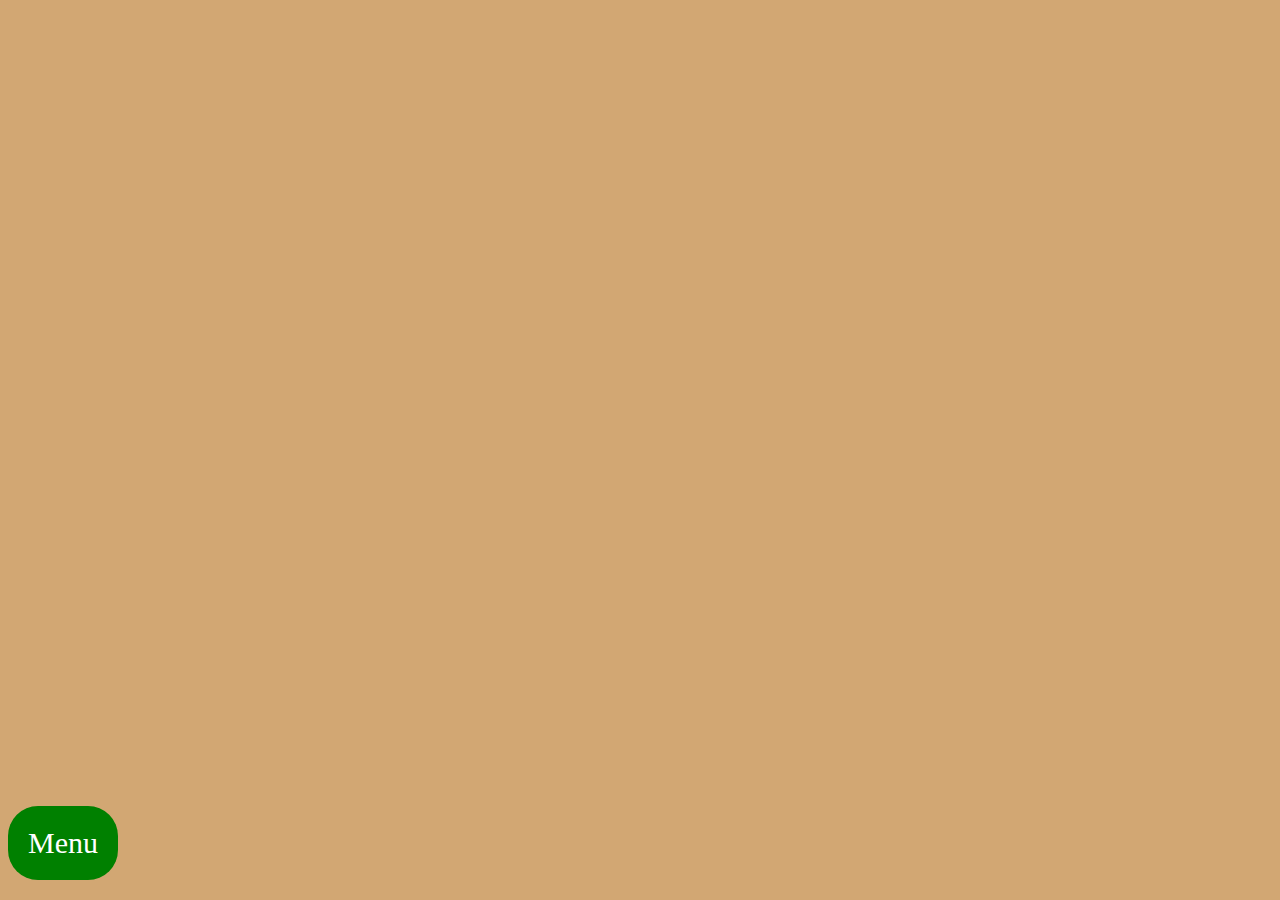
<file: 0-structure.html>
<!DOCTYPE html>
<html lang="fr">
<head>
    <meta charset="UTF-8">
    <meta name="viewport" content="width=device-width, initial-scale=1.0">
    <link rel="stylesheet" href="CSS/style.css">
    <title>Structure</title>
</head>
<body>
    <a href="/" class="myBtn">Menu</a>
</body>
</html>
</file>
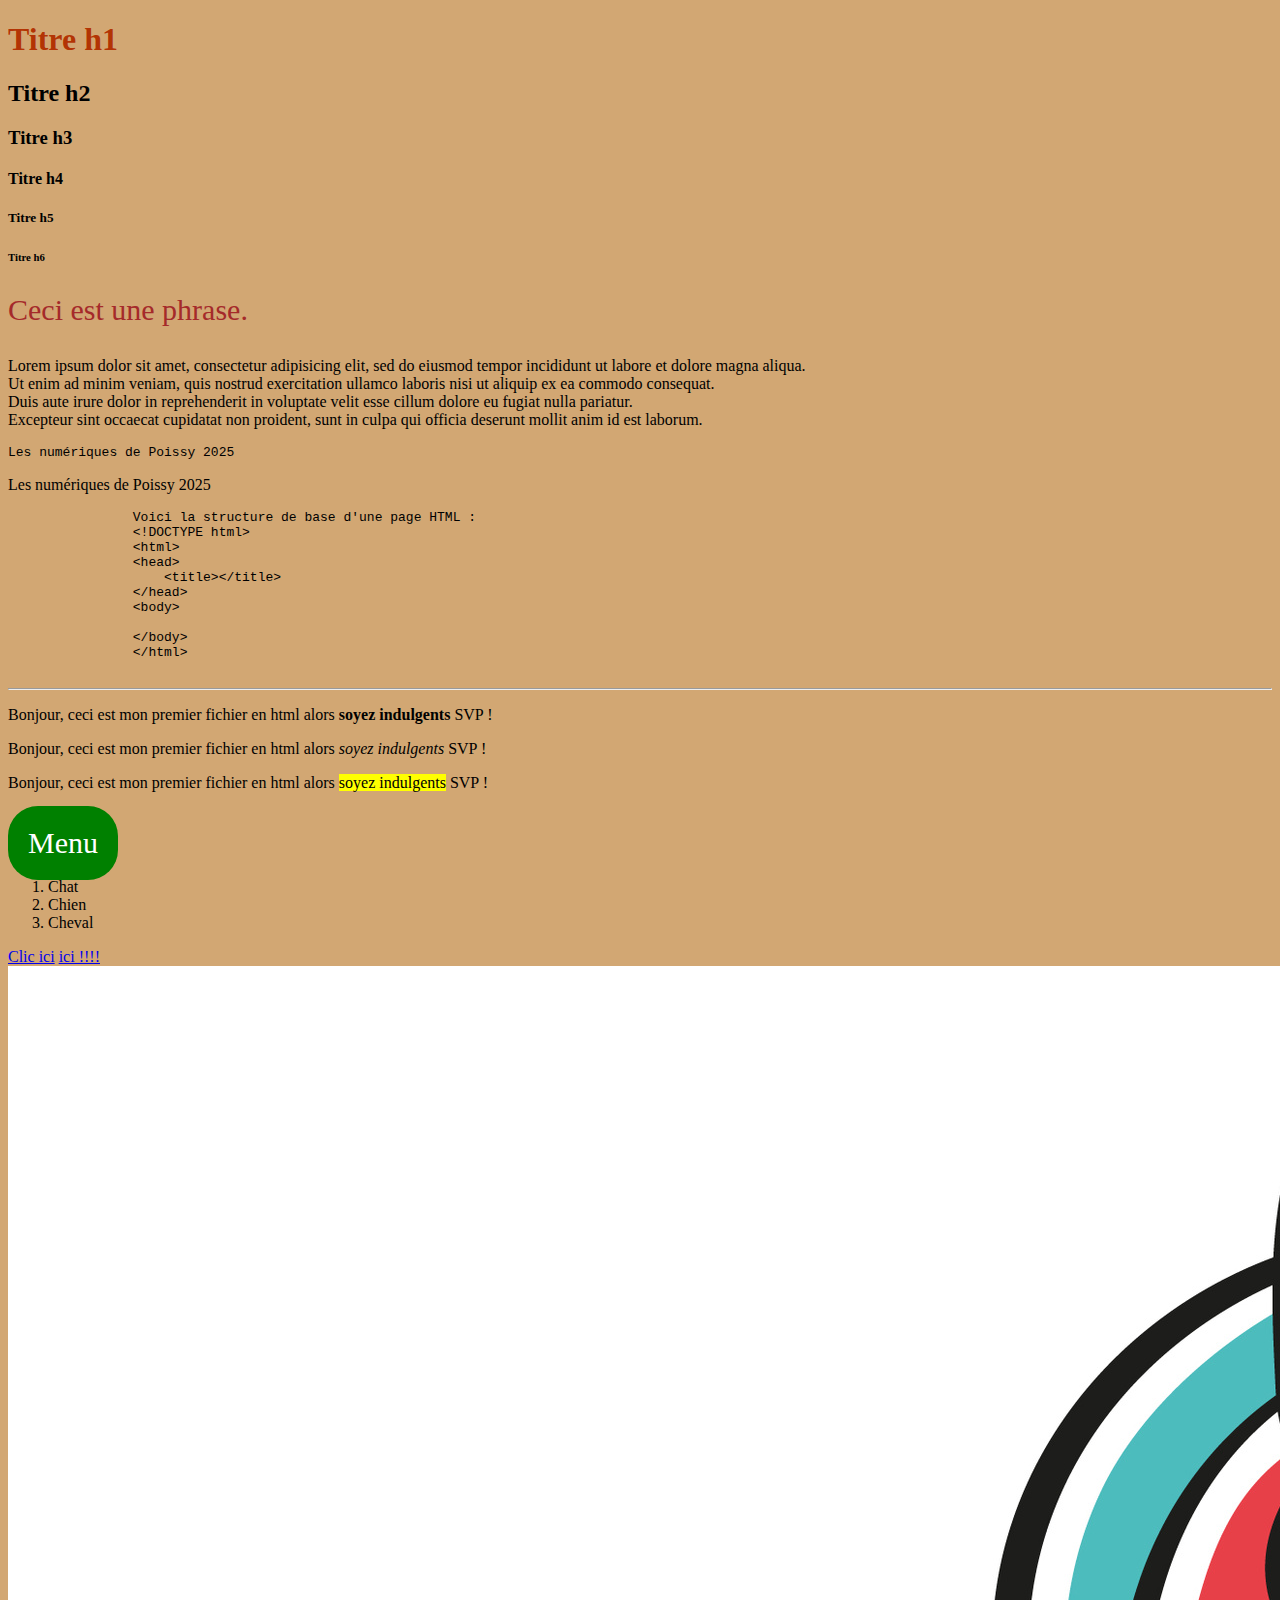
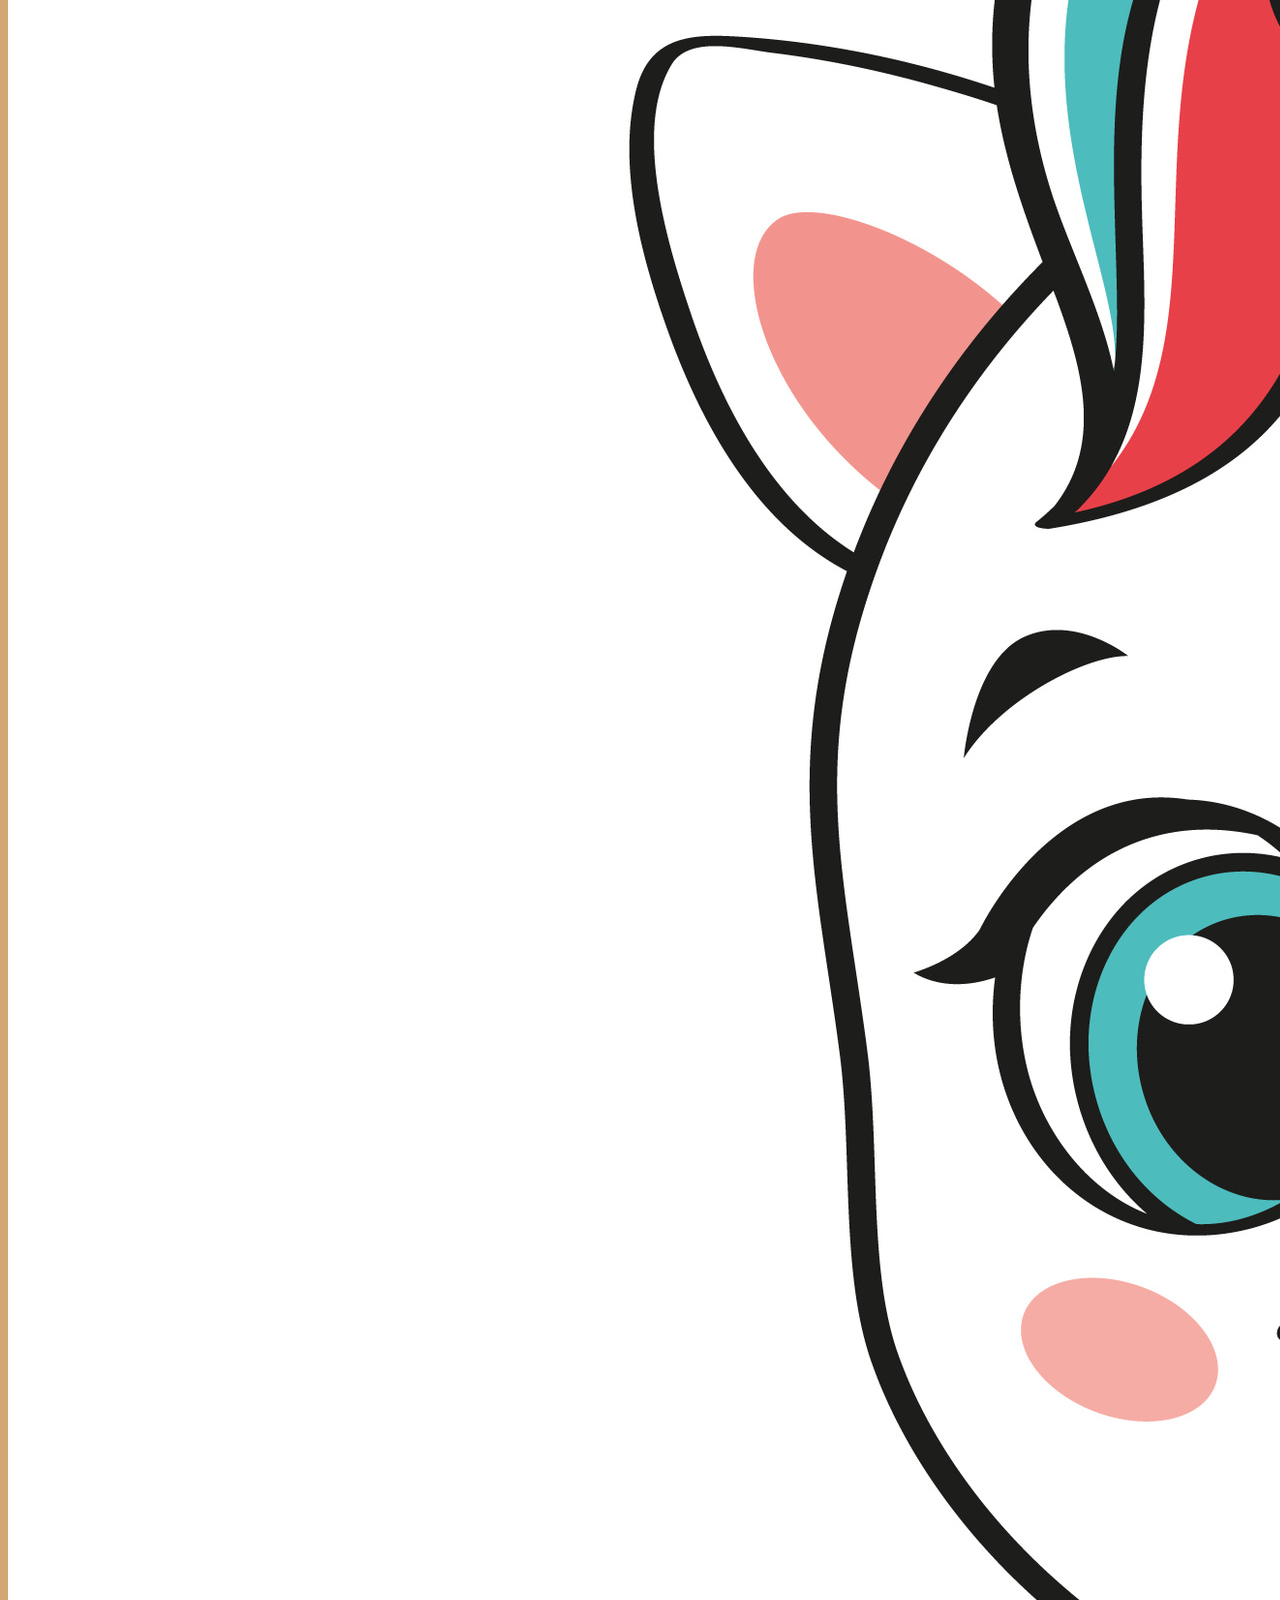
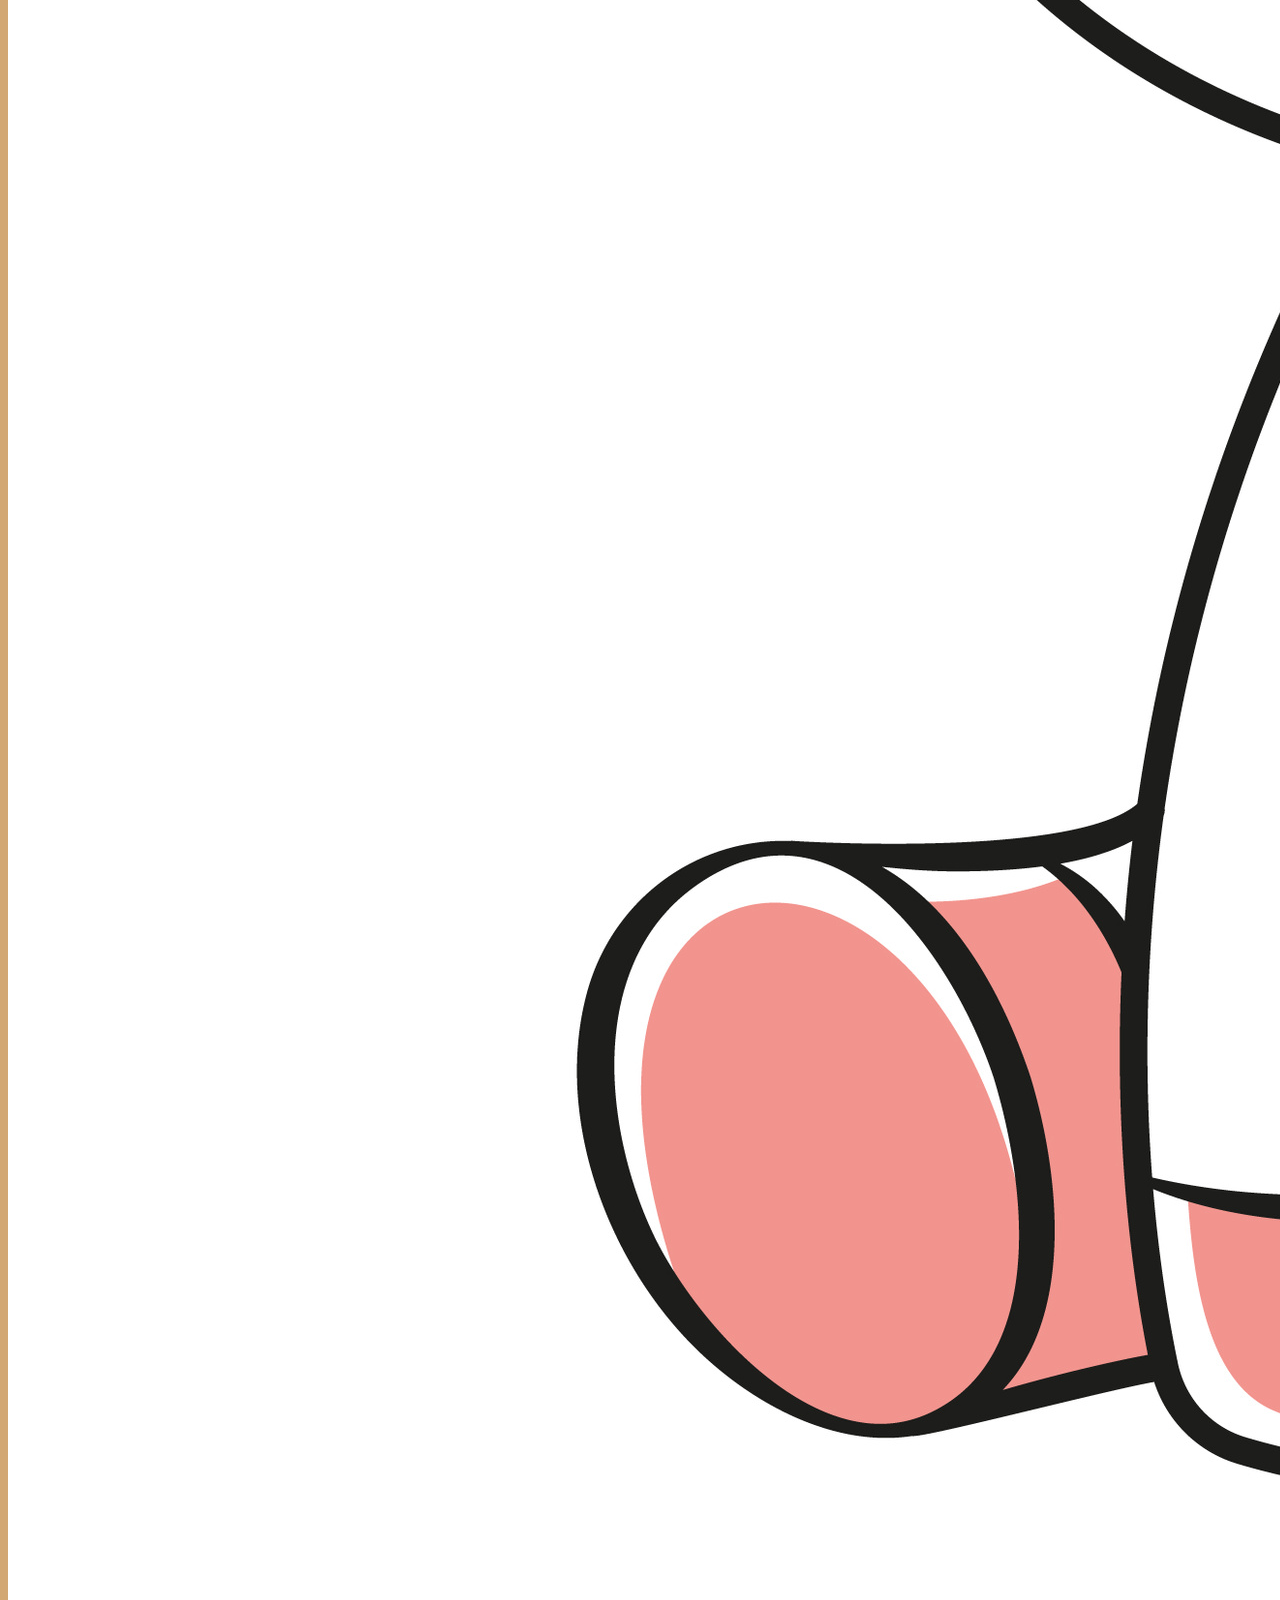
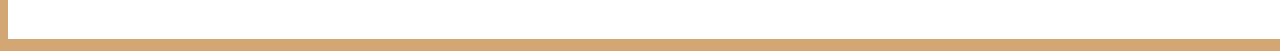
<file: 1-balises.html>
<!-- DOCTYPE est la première balise obligatoire dans une page HTML : elle désigne le type de document pour le navigateur -->
<!DOCTYPE html>
<!-- langue de la page -->
<html lang="fr">
    <!-- la balise HEAD contient les paramètres de la page HTML qui sont invisibles pour l'internaute -->
    <head>
        <!-- encodage des caractères pour la gestion de l'affichage des caractères spéciaux -->
        <meta charset="UTF-8">
        <!-- contrôler la mise en page sur les navigateurs mobiles ici le 1.0 signifie qu'il n'y a pas de zoom -->
        <meta name="viewport" content="width=device-width, initial-scale=1.0">
        <!-- description sous le titre dans la recherche google -->
        <meta name="description" content="Ma première page HTML">
        <!-- auteur du site -->
        <meta name="author" content="Vera">
        <!-- Les mots clefs en rapport avec la recheche que fera le visiteur, a perdu de son importance-->
        <meta name="keywords" content="html, page html, bases html/css, ..."> 
        <!--Titre du site apparaissant  dans l'onglet et en résultat de recherche google-->
        <title>Mes 1er balises</title>
        <!-- Les liens --> 
        <!-- Pour charger un fichier -->
        <!-- relie le fichier HTML au fichier de mise en forme CSS(Cascading Style Sheets) -->
        <link rel="stylesheet" href="CSS/style.css"/>
        <!-- Lien pour les polices utilisées ici via "Google-Font" -->
        <link href="https://fonts.googleapis.com/css?family=Indie+Flower" rel="stylesheet">
        <link href="https://fonts.googleapis.com/css?family=Josefin+Sans" rel="stylesheet">
    </head>

    <body>
        <!-- Les titres -->
        <h1>Titre h1</h1>
        <h2>Titre h2</h2>
        <h3>Titre h3</h3>
        <h4>Titre h4</h4>
        <h5>Titre h5</h5>
        <h6>Titre h6</h6>

        <p class="myP">Ceci est une phrase.</p>
        <!-- les retours à la ligne -->
        <p>
            <!-- attention ne pas abuser du br et appliquer plutôt des espaces avec du css -->
            Lorem ipsum dolor sit amet, consectetur adipisicing elit, sed do eiusmod tempor incididunt ut labore et dolore magna aliqua. 
            <br />
            Ut enim ad minim veniam, quis nostrud exercitation ullamco laboris nisi ut aliquip ex ea commodo consequat. 
            <br />
            Duis aute irure dolor in reprehenderit in voluptate velit esse cillum dolore eu fugiat nulla pariatur. 
            <br />
            Excepteur sint occaecat cupidatat non proident, sunt in culpa qui officia deserunt mollit anim id est laborum.
        </p>

        <!-- paragraphe préformaté -->
        <pre>Les numériques de Poissy 2025</pre>
        <p>Les numériques de Poissy 2025</p>

        <!-- Le code -->
        <code>
            <pre>
                Voici la structure de base d'une page HTML :
                &lt;!DOCTYPE html>
                &lt;html>
                &lt;head>
                    &lt;title>&lt;/title>
                &lt;/head>
                &lt;body>
                
                &lt;/body>
                &lt;/html> 
            </pre>
        </code>

        <!-- horizontal rule ==> barre horizontal -->
        <hr />

        <!-- La mise en valeur -->
        <!-- STRONG -->
        <p>Bonjour, ceci est mon premier fichier en html alors <strong>soyez indulgents</strong> SVP !</p>

        <!-- EM petite mise en valeur -->
        <p> Bonjour, ceci est mon premier fichier en html alors <em>soyez indulgents</em> SVP ! </p>

        <!-- MARK fait ressortir visuellement une portion de texte -->
        <p> Bonjour, ceci est mon premier fichier en html alors <mark>soyez indulgents</mark> SVP ! </p>

        <!-- Les listes --> 
        <!-- non ordonnée (à puces) -->
        <ul>
            <li>Chat</li>
            <li>Chien</li>
            <li>Cheval</li>
        </ul>

        <!-- ordonnée (numérotée) -->
        <ol>
            <li>Chat</li>
            <li>Chien</li>
            <li>Cheval</li>
        </ol>

        <!-- Pour accéder à une URL (site web) --> 
        <a href="https://colorhunt.co/">Clic ici</a>
        <a href="https://google.fr">ici !!!!</a>

        <img src="img/AdobeStock_370420780.jpeg" alt="image de licorne.">
        <a href="/" class="myBtn">Menu</a>
    </body>

</html>
</file>
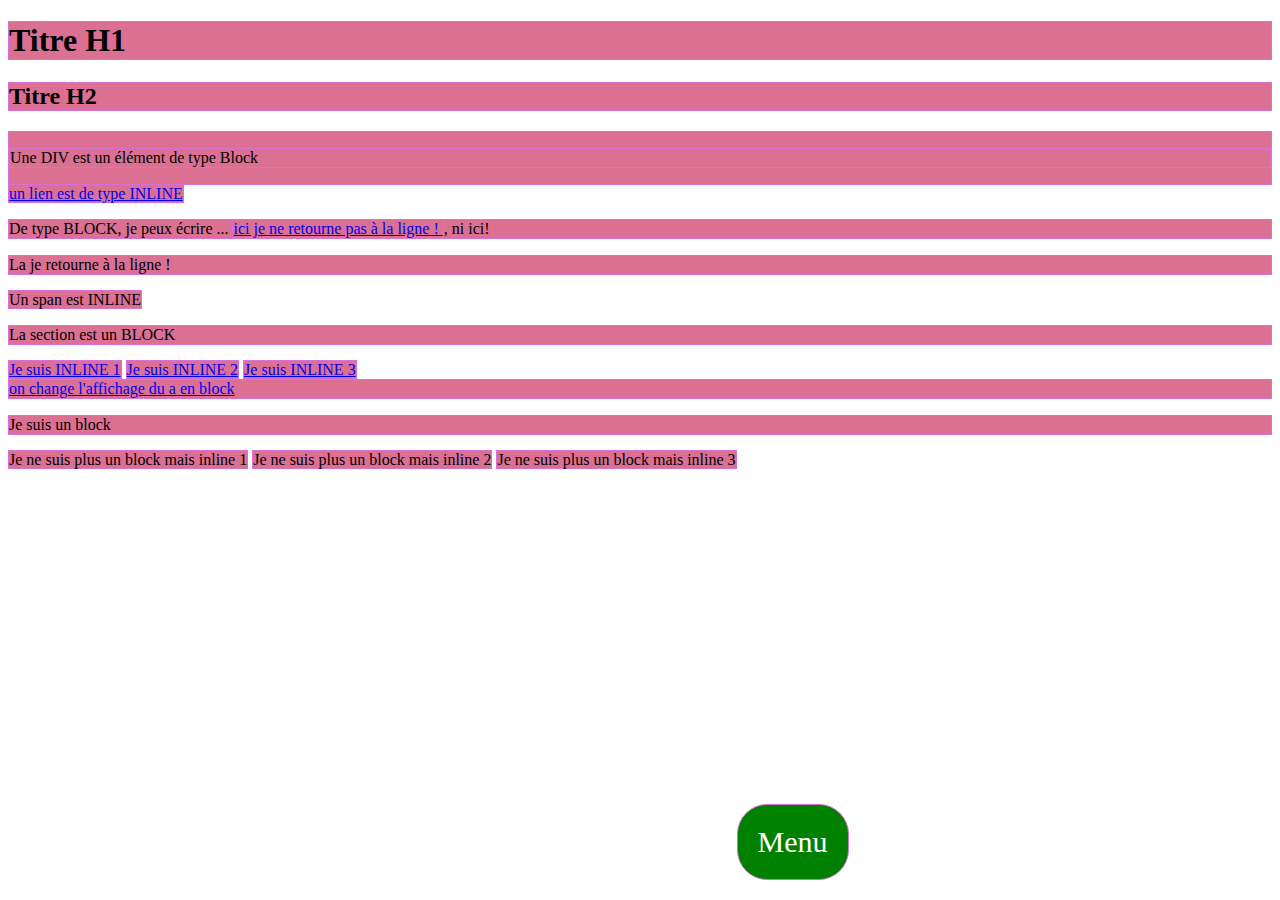
<file: 10-display.html>
<!DOCTYPE html>
<html lang="fr">
<head>
    <meta charset="UTF-8">
    <meta name="viewport" content="width=device-width, initial-scale=1.0">
    <title>Display</title>
    <link rel="stylesheet" href="CSS/display.css">
</head>
<body>
    <h1>Titre H1</h1>
    <h2>Titre H2</h2>
    <div>
        <p>Une DIV est un élément de type Block</p>
    </div>
    <a href="https://google.com">un lien est de type INLINE</a>
    <p>
        De type BLOCK, je peux écrire ...
        <a href="#">ici je ne retourne pas à la ligne ! </a>,
        ni ici!
    </p>
    <p>
        La je retourne à la ligne !
    </p>
    <span>Un span est INLINE</span>
    <section>
        <p>La section est un BLOCK</p>
    </section>
    <a href="#">Je suis INLINE 1</a>
    <a href="#">Je suis INLINE 2</a>
    <a href="#">Je suis INLINE 3</a>
    <a href="#" class="block">on change l'affichage du a en block</a>
    <p>Je suis un block</p>
    <p class="inline">Je ne suis plus un block mais inline 1</p>
    <p class="inline">Je ne suis plus un block mais inline 2</p>
    <p class="inline">Je ne suis plus un block mais inline 3</p>
    <a href="/" class="myBtn">Menu</a>
</body>
</html>
</file>
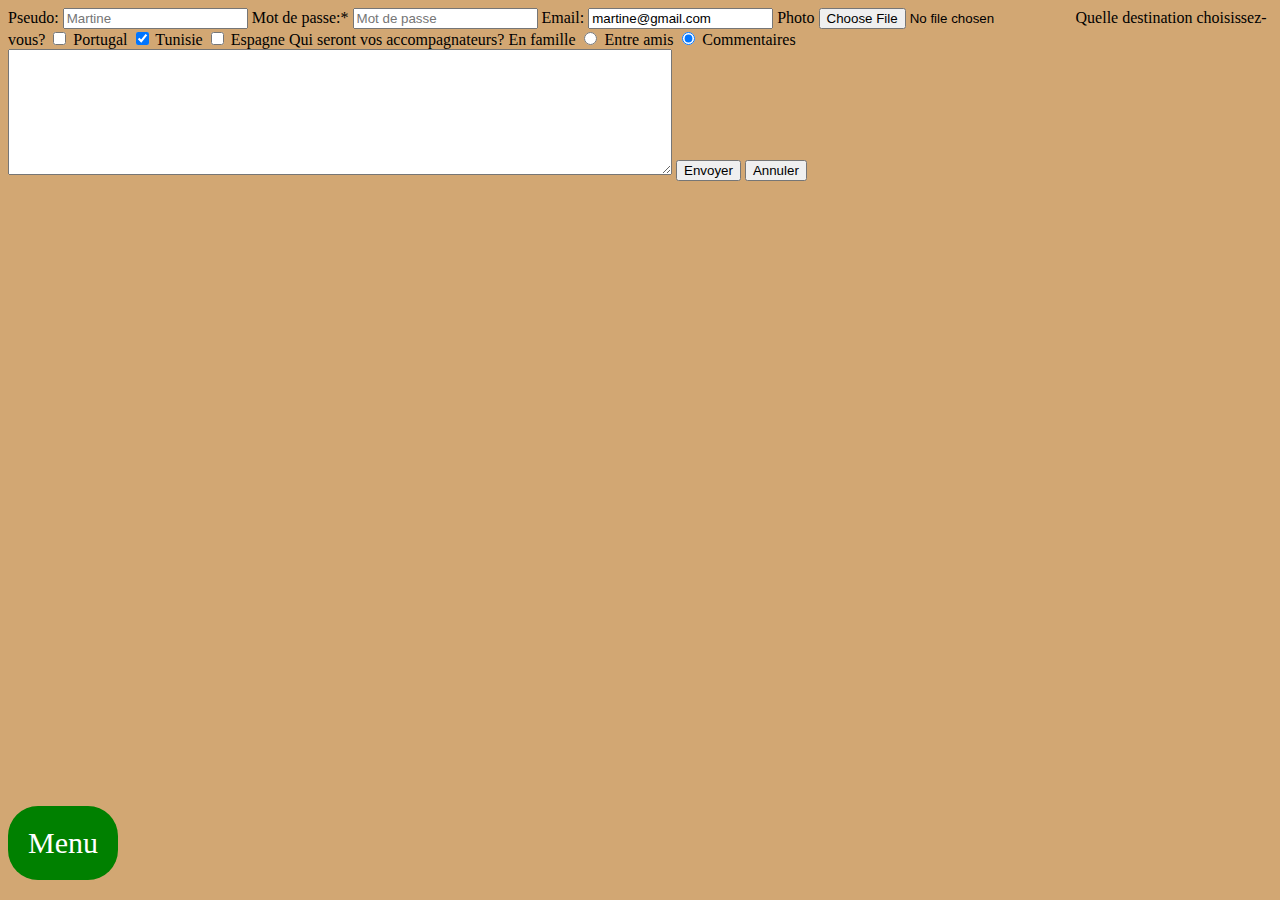
<file: 3-formulaire.html>
<!DOCTYPE html>
<html lang="fr">
<head>
    <meta charset="UTF-8">
    <meta name="viewport" content="width=device-width, initial-scale=1.0">
    <link rel="stylesheet" href="CSS/style.css">
    <title>Formulaire</title>
</head>
<body>
    <!-- je déclare mon formulaire avec la balise form -->
    <form>
        <!-- Deux manières de déclarer le label -->
        <label for="pseudo">Pseudo:
            <!-- input dans label -->
            <input type="text" id="pseudo" name="pseudo" placeholder="Martine" required />
            <!-- 
                l'id combiné à for permet de lier le label à l'input
                type précise le type de donnée récupérée,
                name sera utilisé en php pour récupérer la donnée, 
                le placeholder contient le texte qui apparaît dans l'input
                required précise au navigateur que le champs est à renseigner obligatoirement
            -->
        </label>
        <label for="password">Mot de passe:<span title="le mot de passe peut contenir...">*</span></label>
        <input type="password" id="password" name="password" placeholder="Mot de passe" required/>
        
        <!-- email -->
        <label for="mail">Email:</label>
        <input type="email" id="mail" name="mail" value="martine@gmail.com"/>
    
        <!-- fichier -->
        <label for="photo">Photo</label>
        <input type="file" id="photo" name="photo"/>

        <!-- cases à cocher checkbox-->
        <!-- plusieurs choix -->
        <legende>Quelle destination choisissez-vous?</legende>
        <input type="checkbox" id="q1" name="q1"/>
        <label for="q1">Portugal</label>
        <input type="checkbox" id="q2" name="q2" checked>
        <label for="q2">Tunisie</label>
        <input type="checkbox" id="q3" name="q3">
        <label for="q3">Espagne</label>

        <!-- cases à cocher radio-->
        <!-- un choix -->
        <legende>Qui seront vos accompagnateurs?</legende>

        <label for="family">En famille</label>
        <input type="radio" id="family" name="family">
        
        <label for="friends">Entre amis</label>
        <input type="radio" id="friends" name="friends" checked>

        <!-- zone de texte -->
        <label for="commentaires">Commentaires</label>
        <textarea name="commentaires" id="commentaires" cols="80" rows="8"></textarea>
        <!-- rows=nombre de lignes - cols=nombre de colonnes/caractères -->

        <!-- bouton envoi du formulaire -->
        <input type="submit" name="inscription" value="Envoyer">

        <!-- bouton pour vider le formulaire -->
        <input type="reset" name="annuler" value="Annuler">
    </form>
    <a href="/" class="myBtn">Menu</a>
</body>
</html>
</file>
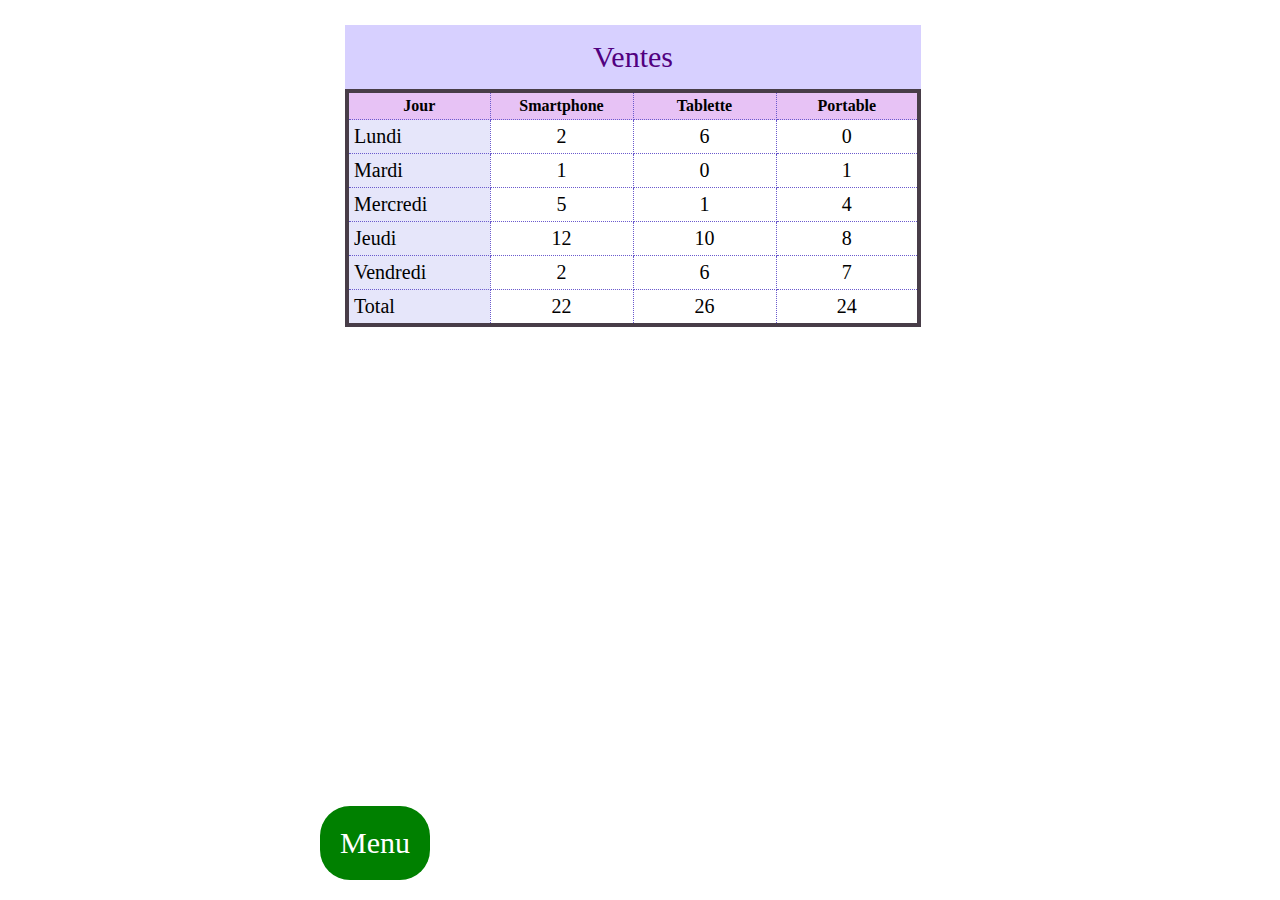
<file: 4-tableau.html>
<!DOCTYPE html>
<html lang="fr">
<head>
    <meta charset="UTF-8">
    <meta name="viewport" content="width=device-width, initial-scale=1.0">
    <title>Tableau</title>
    <link rel="stylesheet" href="CSS/tableau.css">
</head>
<body>
    <!-- ouverture du tableau -->
    <table>
            <!-- titre du tableau (cellules fusionnées) -->
            <caption>Ventes</caption>

            <!-- en-tête du tableau -->
            <thead>
                <!-- tr = rang (t = tableau / r = row = rangée) -->
                <tr>
                    <!-- th = titres ou en-têtes (t = tableau / h = head = tête) -->
                    <th>Jour</th>
                    <th>Smartphone</th>
                    <th>Tablette</th>
                    <th>Portable</th>
                </tr>
            </thead> 

            <!-- tbody = corps du tableau -->
            <tbody>
                <!-- tr = rang (t = tableau / r = row = rangée) -->
                <tr>
                    <td>Lundi</td>
                    <td>2</td>
                    <td>6</td>
                    <td>0</td>
                </tr>
                <!-- tr = rang (t = tableau / r = row = rangée) -->
                <tr>
                    <td>Mardi</td>
                    <td>1</td>
                    <td>0</td>
                    <td>1</td>
                </tr>
                <!-- tr = rang (t = tableau / r = row = rangée) -->
                <tr>
                    <td>Mercredi</td>
                    <td>5</td>
                    <td>1</td>
                    <td>4</td>
                </tr>
                <!-- tr = rang (t = tableau / r = row = rangée) -->
                <tr>
                    <td>Jeudi</td>
                    <td>12</td>
                    <td>10</td>
                    <td>8</td>
                </tr>
                <!-- tr = rang (t = tableau / r = rang) -->
                <tr>
                    <td>Vendredi</td>
                    <td>2</td>
                    <td>6</td>
                    <td>7</td>
                </tr>
            </tbody>

            <!-- tfoot = bas/fin du tableau -->
            <tfoot>
                <tr>
                     <!-- td = cellules -->
                     <td>Total</td>
                     <td>22</td>
                     <td>26</td>
                     <td>24</td>
                </tr>
            </tfoot>
    </table>
    <a href="/">Menu</a>
</body>
</html>
</file>
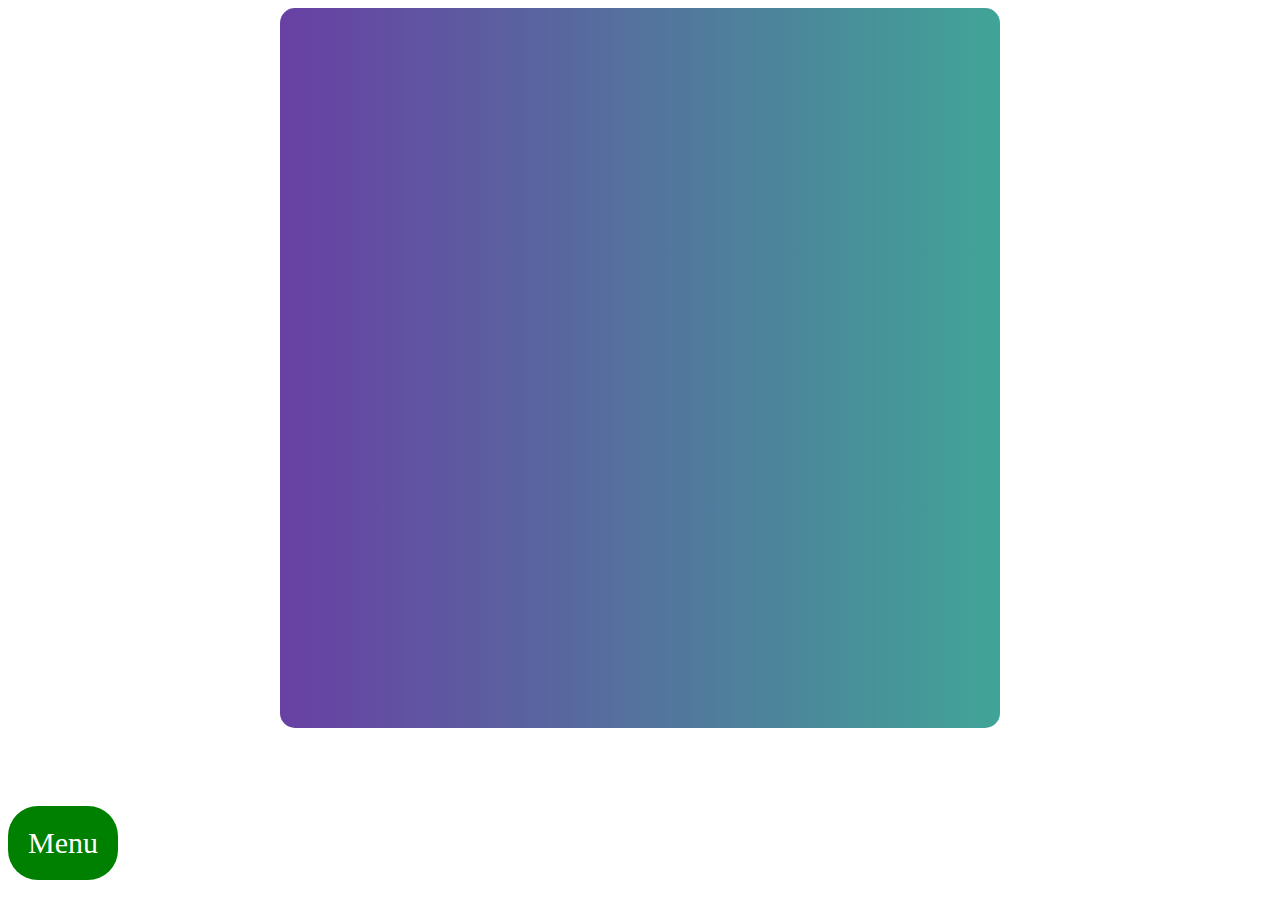
<file: 5-degrade.html>
<!DOCTYPE html>
<html lang="fr">
<head>
    <meta charset="UTF-8">
    <meta name="viewport" content="width=device-width, initial-scale=1.0">
    <title>Dégradé</title>
    <link rel="stylesheet" href="CSS/degrade.css">
</head>
<body>
    <div class="contenu"></div>
    <a href="/">Menu</a>
</body>
</html>
</file>
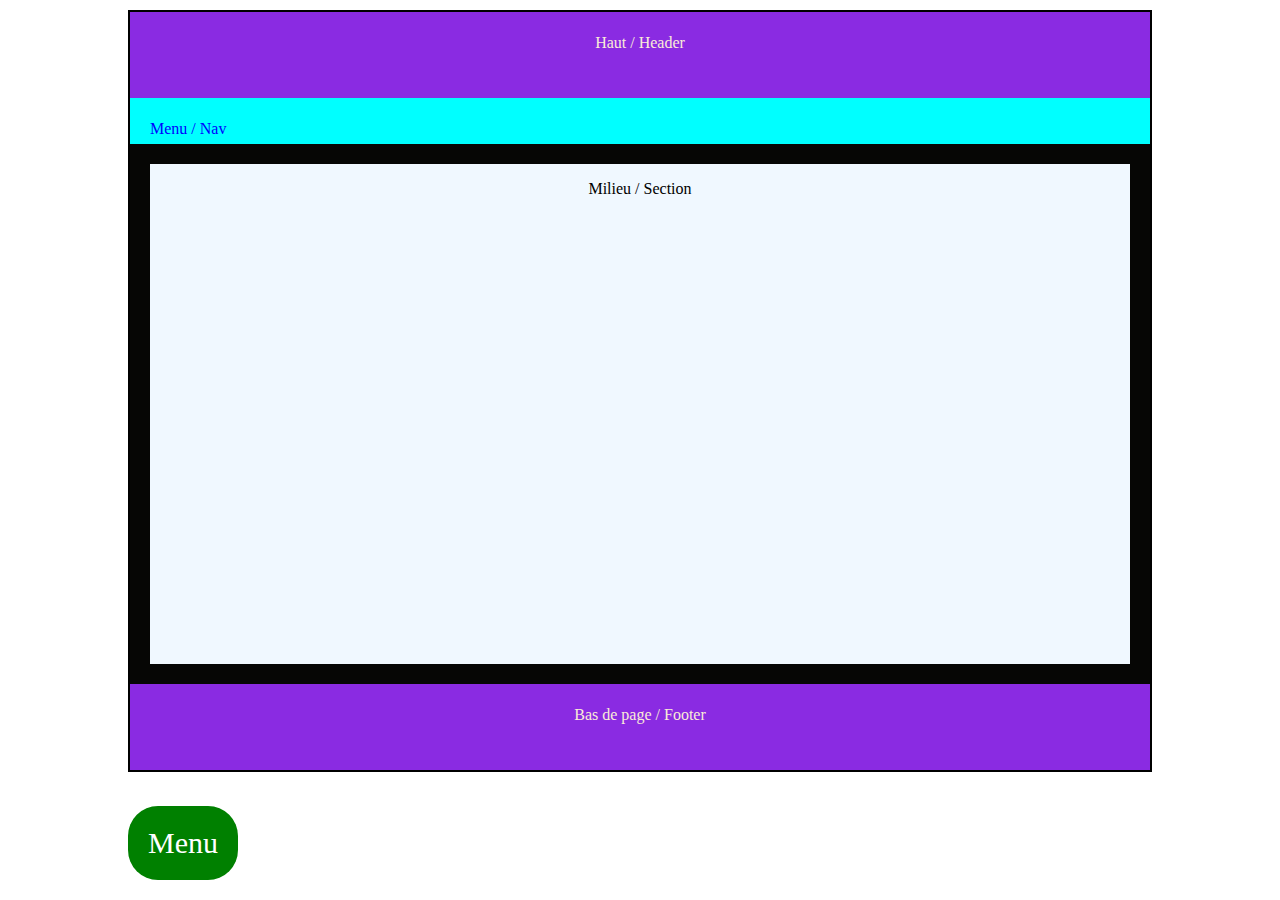
<file: 7-zoning.html>
<!DOCTYPE html>
<html lang="fr">
<head>
    <meta charset="UTF-8">
    <meta name="viewport" content="width=device-width, initial-scale=1.0">
    <title>zoning1</title>
    <link rel="stylesheet" href="CSS/zoning1.css">
</head>
<body>
    <div id="contenu">
        <header >
            <p>Haut / Header</p>
        </header>
        <nav>
            <p>Menu / Nav</p>
        </nav>
        <section>
            <p>Milieu / Section</p>
        </section>
        <footer>
            <p>Bas de page / Footer</p>
        </footer>
    </div>
    <a href="/">Menu</a>
</body>
</html>
</file>
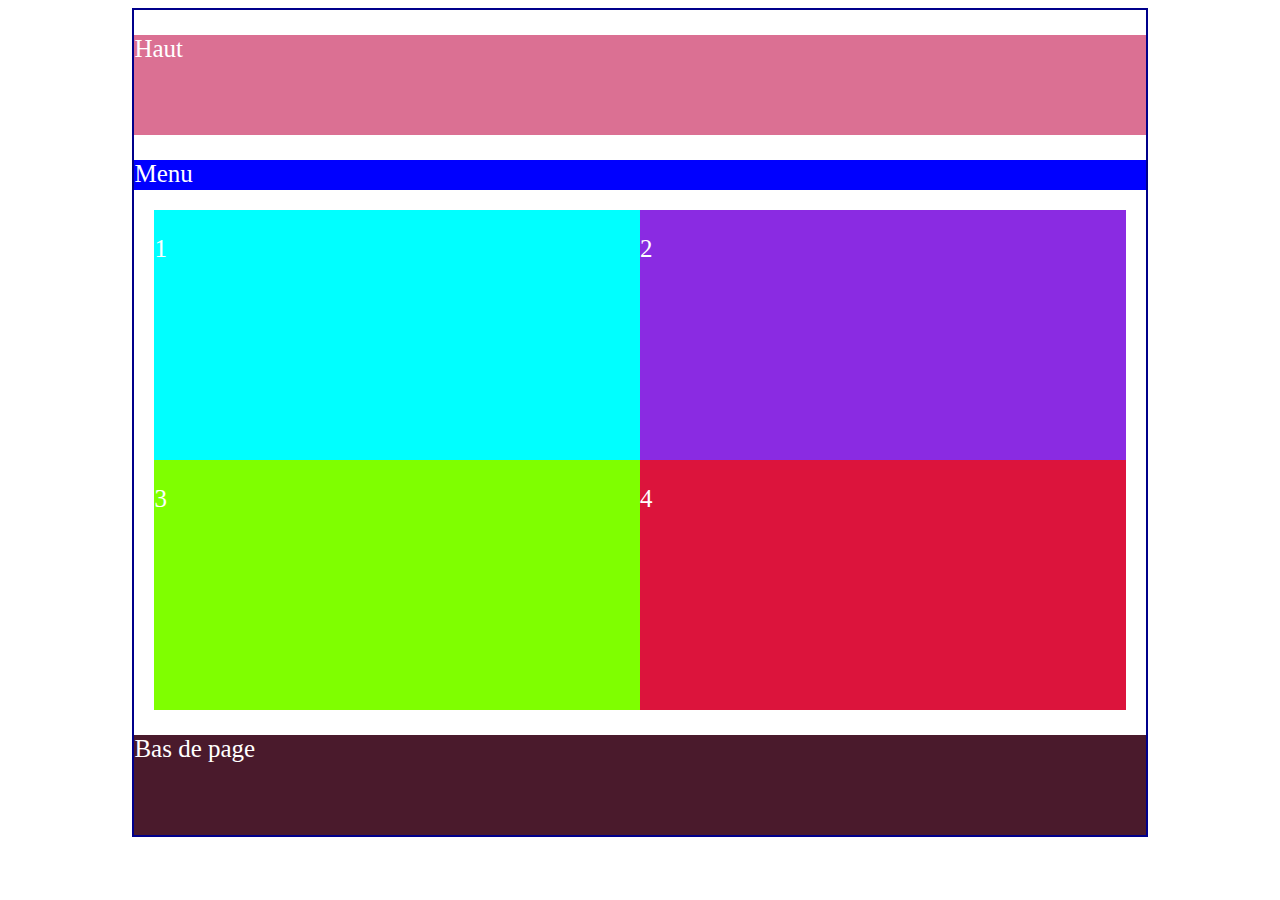
<file: 8-zoning.html>
<!DOCTYPE html>
<html lang="fr">
<head>
    <meta charset="UTF-8">
    <meta name="viewport" content="width=device-width, initial-scale=1.0">
    <title>zoning2</title>
    <link rel="stylesheet" href="CSS/zoning2.css">
</head>
<body>
    <div id="conteneur">
        <header>
            <p>Haut</p>
        </header>
        <nav>
            <p>Menu</p>
        </nav>
        <section>
            <div class="a">
                <p>1</p>
            </div>
            <div class="b">
                <p>2</p>
            </div>
            <div class="c">
                <p>3</p>
            </div>
            <div class="d">
                <p>4</p>
            </div>
        </section>
        <footer>
            <p>Bas de page</p>
        </footer>
    </div>
</body>
</html>
</file>
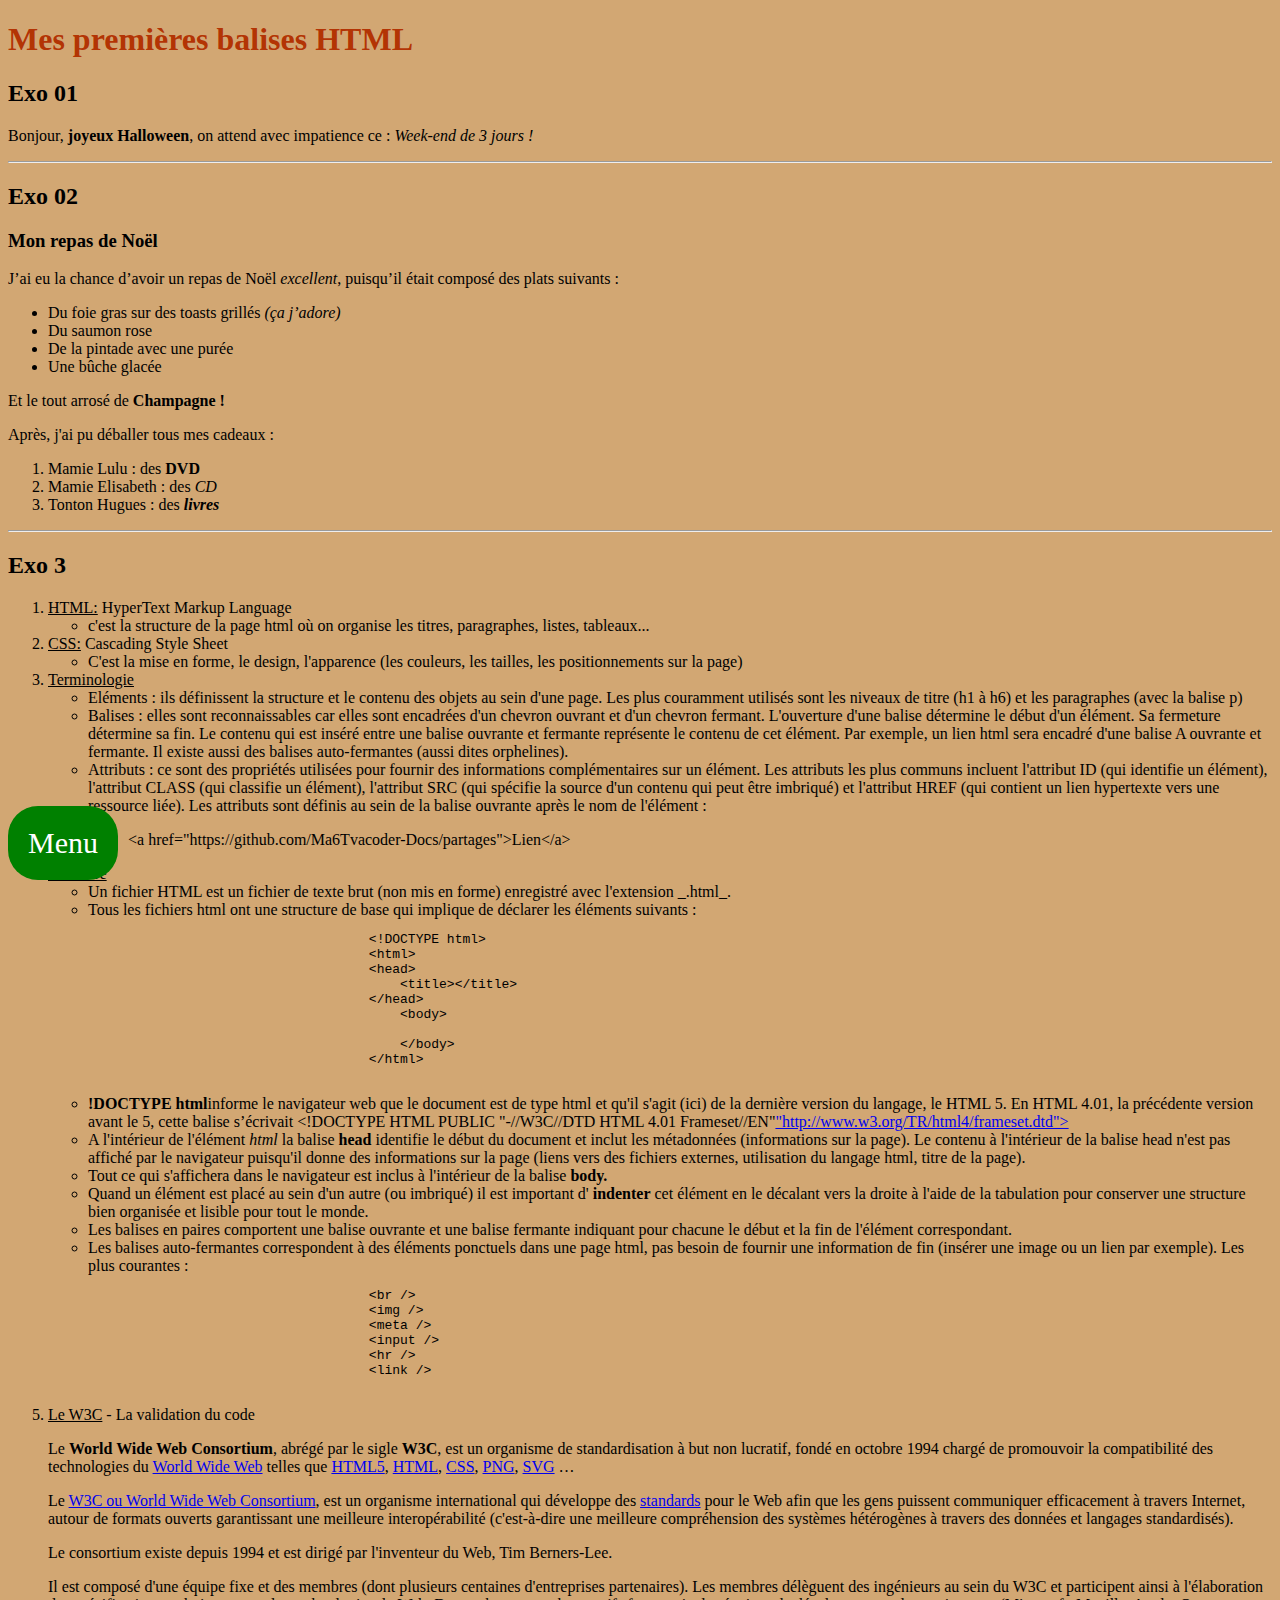
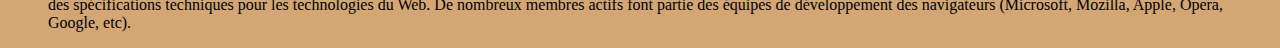
<file: exBalise.html>
<!DOCTYPE html>
<html lang="fr">
    <head>
    <meta charset="UTF-8">
    <meta name="viewport" content="width=device-width, initial-scale=1.0">        
        
    <title>Exercice balises</title>
    <link rel="stylesheet" href="CSS/style.css">
    </head>
    <body>
        <!-- exercice 1 -->
        <h1>Mes premières balises HTML</h1>
        <h2>Exo 01</h2>
        <p>Bonjour, <strong>joyeux Halloween</strong>, on attend avec impatience ce : <em>Week-end de 3 jours !</em></p>
        <hr/>

        <!-- exercie 2 -->
        <h2>Exo 02</h2>
        <h3>Mon repas de Noël</h3>
        <p>J’ai eu la chance d’avoir un repas de Noël <em>excellent</em>, puisqu’il était composé des plats suivants : </p>
        <ul>
            <li>Du foie gras sur des toasts grillés <em>(ça j’adore)</em></li>
            <li>Du saumon rose</li>
            <li>De la pintade avec une purée</li>
            <li>Une bûche glacée</li>
        </ul>
        <p>Et le tout arrosé de <strong>Champagne !</strong></p>
        <p>Après, j'ai pu déballer tous mes cadeaux : </p>
        <ol>
            <li>Mamie Lulu : des <strong>DVD</strong></li>
            <li>Mamie Elisabeth : des <em>CD</em></li>
            <li>Tonton Hugues : des <strong><em>livres</em></strong></li>
        </ol>
        <hr/>

        <!-- exercice 3 -->
         <h2>Exo 3</h2>
         <ol>
            <li><u>HTML:</u> HyperText Markup Language
                <ul>
                    <li>c'est la structure de la page html où on organise les titres, paragraphes, listes, tableaux...</li>
                </ul>
            </li>
            <li><u>CSS:</u> Cascading Style Sheet
                <ul>
                    <li>C'est la mise en forme, le design, l'apparence (les couleurs, les tailles, les positionnements sur la page)</li>
                </ul>
            </li>
            <li><u>Terminologie</u>
                <ul>
                    <li>Eléments : ils définissent la structure et le contenu des objets au sein d'une page. Les plus couramment utilisés sont les niveaux de titre (h1 à h6) et les paragraphes (avec la balise p)</li>
                    <li>Balises : elles sont reconnaissables car elles sont encadrées d'un chevron ouvrant et d'un chevron fermant. L'ouverture d'une balise détermine le début d'un élément. Sa fermeture détermine sa fin. Le contenu qui est inséré entre une balise ouvrante et fermante représente le contenu de cet élément. Par exemple, un lien html sera encadré d'une balise A ouvrante et fermante. Il existe aussi des balises auto-fermantes (aussi dites orphelines).</li>
                    <li>Attributs : ce sont des propriétés utilisées pour fournir des informations complémentaires sur un élément. Les attributs les plus communs incluent l'attribut ID (qui identifie un élément), l'attribut CLASS (qui classifie un élément), l'attribut SRC (qui spécifie la source d'un contenu qui peut être imbriqué) et l'attribut HREF (qui contient un lien hypertexte vers une ressource liée). Les attributs sont définis au sein de la balise ouvrante après le nom de l'élément :</li>
                    <blockquote>&lt;a href="https://github.com/Ma6Tvacoder-Docs/partages">Lien&lt;/a></blockquote>
                </ul>
            </li>
            <li><u>Structure </u>
                    <ul>
                        <li>Un fichier HTML est un fichier de texte brut (non mis en forme) enregistré avec l'extension _.html_.</li>
                        <li>Tous les fichiers html ont une structure de base qui implique de déclarer les éléments suivants :
                            <code>
                                <pre>
                                    &lt;!DOCTYPE html>
                                    &lt;html>
                                    &lt;head>
                                        &lt;title>&lt;/title>
                                    &lt;/head>
                                        &lt;body>
                                        
                                        &lt;/body>
                                    &lt;/html>
                                </pre>
                            </code>
                        </li>
                        <li><strong>!DOCTYPE html</strong>informe le navigateur web que le document est de type html et qu'il s'agit (ici) de la dernière version du langage, le HTML 5. En HTML 4.01, la précédente version avant le 5, cette balise s’écrivait &lt;!DOCTYPE HTML PUBLIC "-//W3C//DTD HTML 4.01 Frameset//EN"<a href="http://www.w3.org/TR/html4/frameset.dtd">"http://www.w3.org/TR/html4/frameset.dtd"></a></li>
                        <li>A l'intérieur de l'élément <em>html</em> la balise <strong>head</strong> identifie le début du document et inclut les métadonnées (informations sur la page). Le contenu à l'intérieur de la balise head n'est pas affiché par le navigateur puisqu'il donne des informations sur la page (liens vers des fichiers externes, utilisation du langage html, titre de la page).</li>
                        <li>Tout ce qui s'affichera dans le navigateur est inclus à l'intérieur de la balise <strong>body.</strong></li>
                        <li>Quand un élément est placé au sein d'un autre (ou imbriqué) il est important d' <strong>indenter</strong> cet élément en le décalant vers la droite à l'aide de la tabulation pour conserver une structure bien organisée et lisible pour tout le monde.</li>
                        <li>Les balises en paires comportent une balise ouvrante et une balise fermante indiquant pour chacune le début et la fin de l'élément correspondant.</li>
                        <li>Les balises auto-fermantes correspondent à des éléments ponctuels dans une page html, pas besoin de fournir une information de fin (insérer une image ou un lien par exemple). Les plus courantes :
                            <code>
                                <pre>
                                    &lt;br />
                                    &lt;img />
                                    &lt;meta />
                                    &lt;input />
                                    &lt;hr />
                                    &lt;link />
                                </pre>
                            </code>
                        </li>
                    </ul>
            </li>
            <li><u>Le W3C</u> - La validation du code</li>
            <p>
                Le <strong>World Wide Web Consortium</strong>, abrégé par le sigle <strong> W3C</strong>, est un organisme de standardisation à but non lucratif, fondé en octobre 1994 chargé de promouvoir la compatibilité des technologies du
                <a href="https://fr.wikipedia.org/wiki/World_Wide_Web">World Wide Web</a> telles que
                <a href="https://fr.wikipedia.org/wiki/HTML5"> HTML5</a>,
                <a href="https://fr.wikipedia.org/wiki/Hypertext_Markup_Language"> HTML</a>,
                <a href="https://fr.wikipedia.org/wiki/Feuilles_de_style_en_cascade"> CSS</a>,
                <a href="https://fr.wikipedia.org/wiki/Portable_Network_Graphics"> PNG</a>,
                <a href="https://fr.wikipedia.org/wiki/Scalable_Vector_Graphics"> SVG</a> …
            </p>
            <p>
                Le <a href="http://www.w3.org"> W3C ou World Wide Web Consortium</a>, est un organisme international qui développe des <a href="http://www.w3.org/standards/"> standards</a> pour le Web afin que les gens puissent communiquer efficacement à travers Internet, autour de formats ouverts garantissant une meilleure interopérabilité (c'est-à-dire une meilleure compréhension des systèmes hétérogènes à travers des données et langages standardisés).
            </p>
            <p>
                Le consortium existe depuis 1994 et est dirigé par l'inventeur du Web, Tim Berners-Lee.
            </p>
            <p>
                Il est composé d'une équipe fixe et des membres (dont plusieurs centaines d'entreprises partenaires). Les membres délèguent des ingénieurs au sein du W3C et participent ainsi à l'élaboration des spécifications techniques pour les technologies du Web. De nombreux membres actifs font partie des équipes de développement des navigateurs (Microsoft, Mozilla, Apple, Opera, Google, etc).
            </p>
         </ol>
         <a href="/" class="myBtn">Menu</a>
    </body>
</html>
</file>
<file: CSS/style.css>
body {
    background-color: rgb(210, 167, 115);
}

h1 {
    color: rgba(179, 49, 1, 0.986);
}

.myP {
    font-size: 30px;
    color: brown;
}

.myBtn{
    background-color: green;
    color: white;
    font-size: 30px;
    padding: 20px;
    border-radius: 30px;
    position: fixed;
    bottom: 20px;
    text-decoration: none;
}
</file>
<file: CSS/display.css>
h1, h2, div, a, p, span{
    background-color: palevioletred;
    border: 1px solid orchid;
}

a{
    background-color: palevioletred;
    border: 1px solid orchid;
}

.block{
    display: block;
}

.inline{
    display: inline;
}

.myBtn{
    background-color: green;
    color: white;
    font-size: 30px;
    padding: 20px;
    border-radius: 30px;
    position: fixed;
    bottom: 20px;
    text-decoration: none;
}
</file>
<file: CSS/tableau.css>
/*l'étoile ou astérisque sélectionne tous les éléments de ma page html*/
*{
    font-family: fantasy;
}

body{
    /*largeur de ma page 50% de l'écran*/
    width: 50%;
    /*gestion automatique des marges pour que mon tableau soit centré*/
    margin:auto;
}

table{
    border: 4px solid #483d48;/*bordure - 3 valeurs: épaisseur / type de trait / couleur*/
    border-collapse: collapse;/*par défaut la bordure contient 2 traits, pour que le trait soit unique on utilise la propriété "collapse"*/
    width: 90%;/*largeur du tableau par rapport à son contenant donc ici au body /!\ ne pas oublier la règle de l'héritage en CSS*/
    margin: 25px;/* marge exterieur de la balise */
}

th{
    border: 1px dotted #6a5acd;/*dotted = pointillés*/
    padding: 4px;
    background-color: rgb(231, 194, 245); /* couleur en RGB= Red Green Blue*/
    width: 25%;
}

td{
    font-size: 20px;
    border: 1px dotted #6a5acd;
    text-align: center;
    padding: 5px;/*padding = marge intérieure*/
}

td:first-child{/*1er <td> pour aligner le texte à gauche de la première cellule de chaque rangée*/
    text-align: left;
    background-color: #e6e6fa;
}

caption{
    font-size: 30px;
    color: rgb(81, 0, 128);
    padding: 0.5em;
    background-color: rgb(215, 208, 255);
}

a{
    background-color: green;
    color: white;
    font-size: 30px;
    padding: 20px;
    border-radius: 30px;
    position: fixed;
    bottom: 20px;
    text-decoration: none;
}
</file>
<file: CSS/degrade.css>
.contenu{
    height: 45em; /* hauteur */
    width: 45em; /* largeur */
    margin: auto; /* centre automatiquement la balise */
    border-radius: 15px; /* arrondie les angles */
    background: linear-gradient(to left, #40a497, #6840a4); 
    /* dégradé qui démarre avec la première couleur à droite et la dernière à gauche ( violet - vert)*/
    /* lien vers un générateur de dégradés : cssgradient.io dans le slack */
}

a{
    background-color: green;
    color: white;
    font-size: 30px;
    padding: 20px;
    border-radius: 30px;
    position: fixed;
    bottom: 20px;
    text-decoration: none;
}
</file>
<file: CSS/zoning1.css>
body{
    width: 80%;
    margin: 10px auto;
    font-family: cursive;
}

#contenu{
    background-color: red; /* le style est surchargé (écrasé) plus bas*/
    border: 2px solid #000;
}

header, footer {
    height: 80px;
    background-color: blueviolet;
    color: antiquewhite;
    text-align: center;
    padding-top: 6px;
}

nav{
    height: 40px;
    background-color: aqua;
    color: blue;
    padding-left: 20px;
    padding-top: 6px;
}

section {
    border: 20px solid #060605;
    background-color: aliceblue;
    height: 500px;
    text-align: center;
}

a{
    background-color: green;
    color: white;
    font-size: 30px;
    padding: 20px;
    border-radius: 30px;
    position: fixed;
    bottom: 20px;
    text-decoration: none;
}
</file>
<file: CSS/zoning2.css>
body{
    color: white;
    font-size: 25px;
}

#conteneur{
    width: 80%;
    margin: 0 auto;
    border: 2px solid darkblue;
}

header{
    background-color: palevioletred;
    height: 100px;
}

nav {
    background-color: blue;
    height: 30px;
}

section{
    background-color: #787746;
    height: 500px;
    margin: 20px;
}

footer{ 
    background-color: #4a1a2c;
    height: 100px;
}

.a{
    background-color: aqua;
}

.b{
    background-color: blueviolet;
}

.c{
    background-color: chartreuse;
}

.d{
    background-color: crimson;
}

.a, .b, .c, .d{
    width: 50%;
    height: 250px;
    float: left;
}

a{
    background-color: green;
    color: white;
    font-size: 30px;
    padding: 20px;
    border-radius: 30px;
    position: fixed;
    bottom: 20px;
    text-decoration: none;
}
</file>
